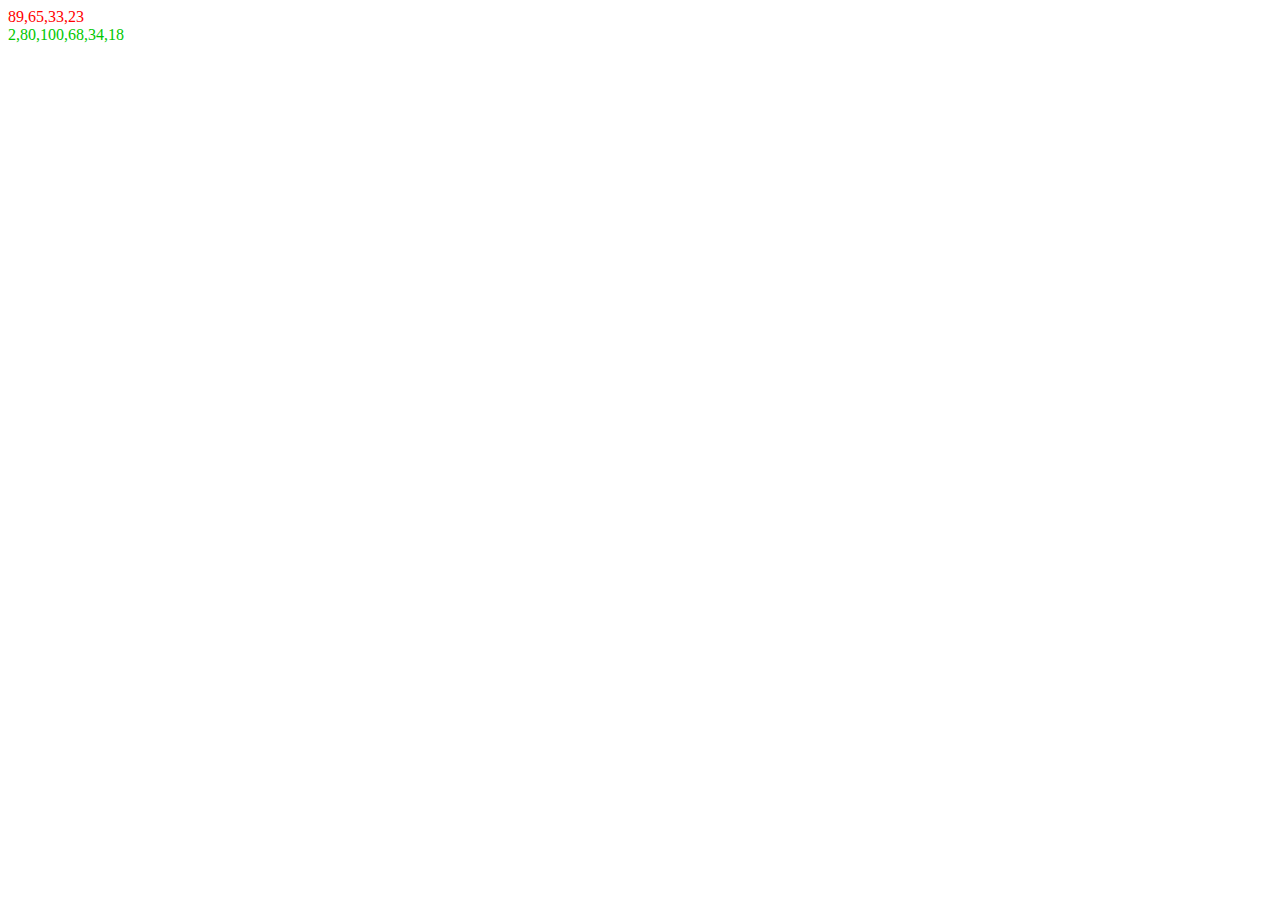
<file: jSnack 3-blocco3/index.html>
<!DOCTYPE html>
<html lang="en">
<head>
    <meta charset="UTF-8">
    <meta name="viewport" content="width=device-width, initial-scale=1.0">
    <link rel="stylesheet" href="css/style.css">
    <title>JSnack3 - blocco 3 - dispari id rosso, spari id verde</title>
</head>
<body>

    <div id="rosso">

    </div>

    <div id="verde">
        
    </div>

    <script src="js/script.js"></script>
</body>
</html>
</file>
<file: jSnack 3-blocco3/css/style.css>
#rosso {
    color: red;
}

#verde {
    color: rgb(1, 199, 1);
}
</file>
